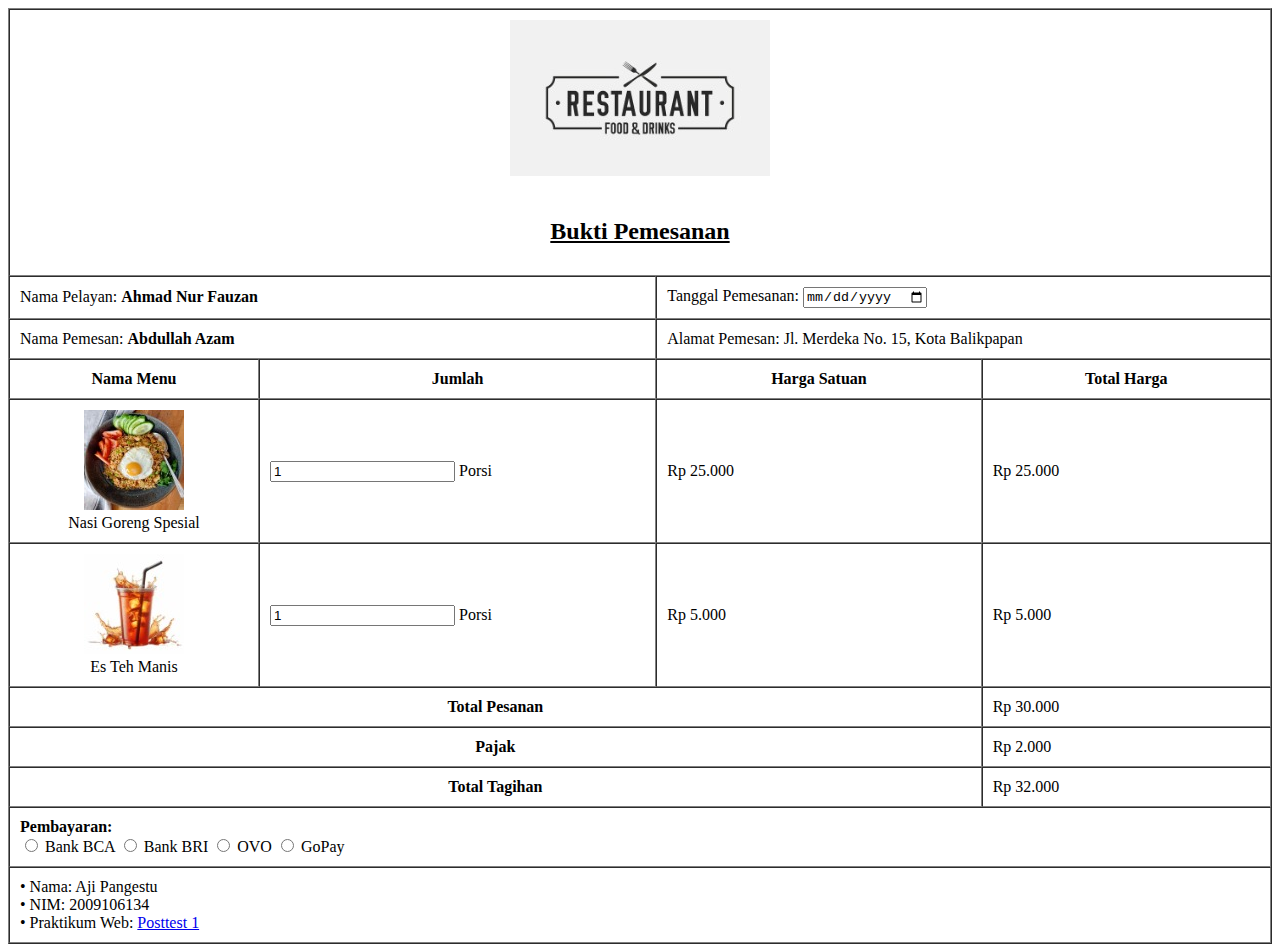
<file: posttest1/posttes1.html>
<!DOCTYPE html>
<html lang="id">

<head>
    <meta charset="UTF-8">
    <meta http-equiv="X-UA-Compatible" content="IE=edge">
    <meta name="viewport" content="width=device-width, initial-scale=1.0">
    <title>Bukti Pemesanan</title>
</head>

<body>
    <table border="1" width="100%" cellpadding="10" cellspacing="0">
        <!-- Logo Restoran -->
        <tr>
            <td colspan="5" align="center">
                <img src="logo-resto.jpeg" alt="Restaurant Logo"><br>
                <br>
                <h2><strong><u> Bukti Pemesanan </u></strong></h2>
            </td>
        </tr>

        <!-- Informasi Pemesan -->
        <tr>
            <td colspan="2">Nama Pelayan: <strong>Ahmad Nur Fauzan</strong></td>
            <td colspan="3" align="left">Tanggal Pemesanan: <input type="date" placeholder="mm/dd/yyyy"></td>
        </tr>
        <tr>
            <td colspan="2">Nama Pemesan: <strong>Abdullah Azam</strong></td>
            <td colspan="3" align="left">Alamat Pemesan: Jl. Merdeka No. 15, Kota Balikpapan</td>
        </tr>

        <!-- Tabel Menu -->
        <tr>
            <th>Nama Menu</th>
            <th>Jumlah</th>
            <th>Harga Satuan</th>
            <th>Total Harga</th>
        </tr>

        <!-- Nasi Goreng Spesial -->
        <tr>
            <td align="center">
                <img src="nasi-goreng.jpeg" alt="Nasi Goreng Spesial" width="100px"><br>
                Nasi Goreng Spesial
            </td>
            <td align="left"><input type="text" name="jumlah" value="1"> Porsi</td>
            <td align="left">Rp 25.000</td>
            <td align="left">Rp 25.000</td>
        </tr>

        <!-- Es Teh Manis -->
        <tr>
            <td align="center">
                <img src="es-teh-manis.jpeg" alt="Es Teh Manis" width="100px"><br>
                Es Teh Manis
            </td>
            <td align="left"><input type="text" name="jumlah" value="1"> Porsi</td>
            <td align="left">Rp 5.000</td>
            <td align="left">Rp 5.000</td>
        </tr>

        <!-- Total Harga -->
        <tr>
            <td colspan="3" align="center"><strong>Total Pesanan</strong></td>
            <td align="left">Rp 30.000</td>
        </tr>
        <tr>
            <td colspan="3" align="center"><strong>Pajak</strong></td>
            <td align="left">Rp 2.000</td>
        </tr>
        <tr>
            <td colspan="3" align="center"><strong>Total Tagihan</strong></td>
            <td align="left">Rp 32.000</td>
        </tr>

        <!-- Metode Pembayaran -->
        <tr>
            <td colspan="4"><strong> Pembayaran:</strong><br>
                <input type="radio" name="payment" value="BCA"> Bank BCA
                <input type="radio" name="payment" value="BRI"> Bank BRI
                <input type="radio" name="payment" value="OVO"> OVO
                <input type="radio" name="payment" value="GoPay"> GoPay
            </td>
        </tr>

        <!-- Informasi Tambahan -->
        <tr>
            <td colspan="5">
                &bull; Nama: Aji Pangestu <br>
                &bull; NIM: 2009106134 <br>
                &bull; Praktikum Web: <a href="https://classroom.google.com/u/0/c/NzEwMjM1NjcxOTQw/a/NzExMzg1NjcxOTYz/details" target="_blank">Posttest 1</a>
            </td>
        </tr>
    </table>
</body>

</html>
</file>
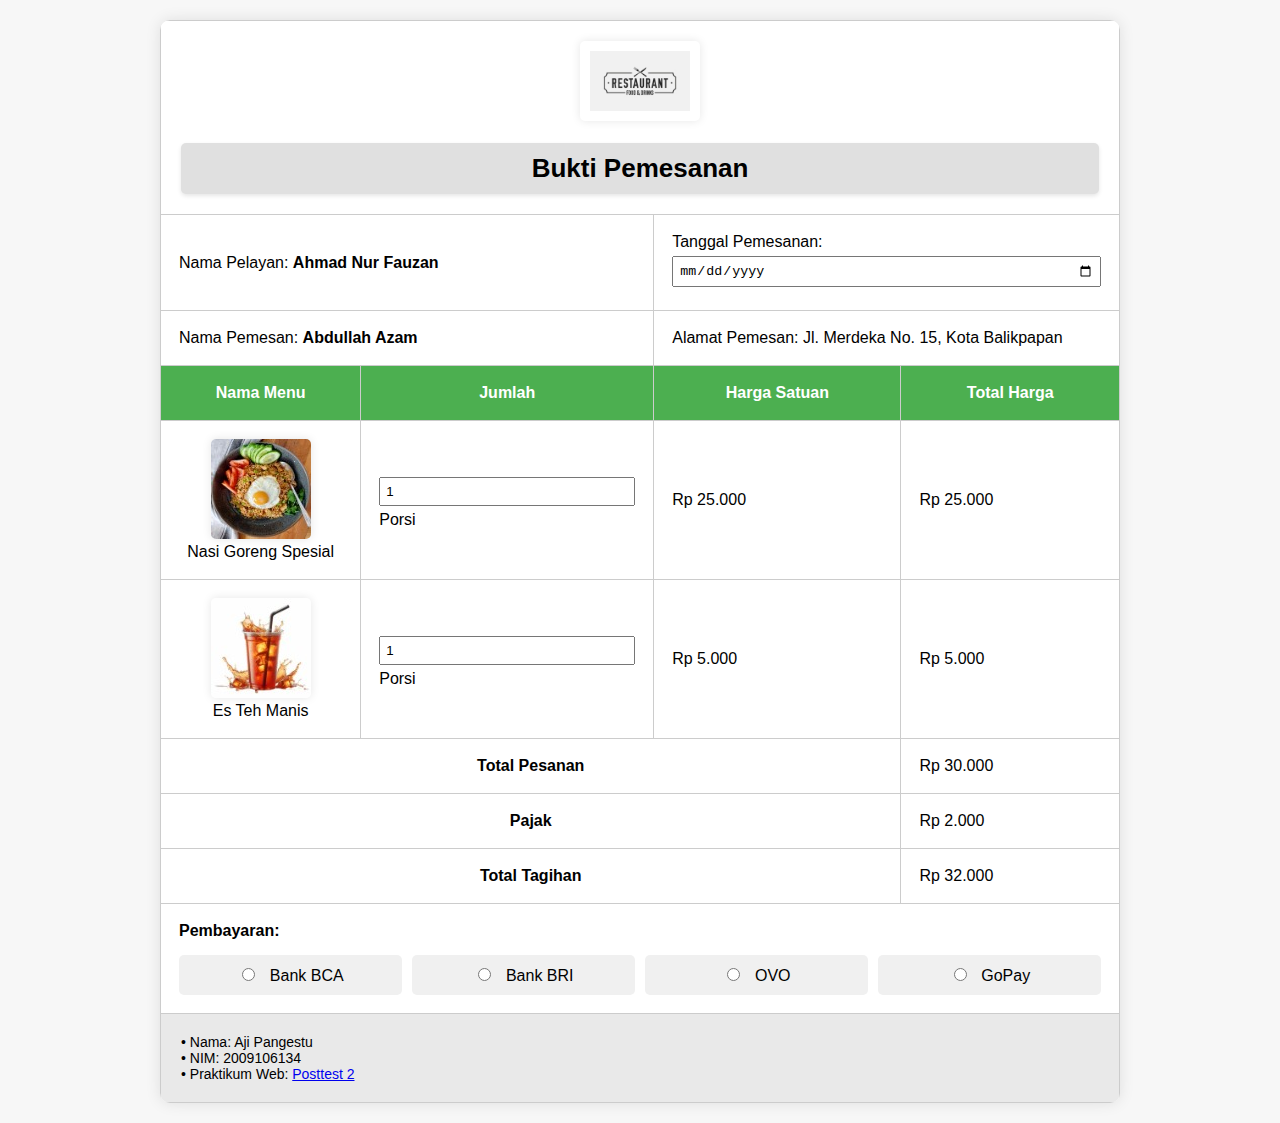
<file: posttest2/posstest2.html>
<!DOCTYPE html>
<html lang="id">

<head>
    <meta charset="UTF-8">
    <meta http-equiv="X-UA-Compatible" content="IE=edge">
    <meta name="viewport" content="width=device-width, initial-scale=1.0">
    <title>Bukti Pemesanan</title>
    <link rel="stylesheet" href="posttest2.css">
</head>

<body>
    <table>
        <!-- Logo Restoran -->
        <tr>
            <td colspan="5" align="center">
                <img src="logo-resto.jpeg" alt="Restaurant Logo"><br>
                <br>
                <h2><strong> Bukti Pemesanan </strong></h2>
            </td>
        </tr>

        <!-- Informasi Pemesan -->
        <tr>
            <td colspan="2">Nama Pelayan: <strong>Ahmad Nur Fauzan</strong></td>
            <td colspan="3" align="left">Tanggal Pemesanan: <input type="date" placeholder="mm/dd/yyyy"></td>
        </tr>
        <tr>
            <td colspan="2">Nama Pemesan: <strong>Abdullah Azam</strong></td>
            <td colspan="3" align="left">Alamat Pemesan: Jl. Merdeka No. 15, Kota Balikpapan</td>
        </tr>

        <!-- Tabel Menu -->
        <tr>
            <th>Nama Menu</th>
            <th>Jumlah</th>
            <th>Harga Satuan</th>
            <th>Total Harga</th>
        </tr>

        <!-- Nasi Goreng Spesial -->
        <tr>
            <td align="center">
                <img src="nasi-goreng.jpeg" alt="Nasi Goreng Spesial" width="100px"><br>
                Nasi Goreng Spesial
            </td>
            <td align="left"><input type="text" name="jumlah" value="1"> Porsi</td>
            <td align="left">Rp 25.000</td>
            <td align="left">Rp 25.000</td>
        </tr>

        <!-- Es Teh Manis -->
        <tr>
            <td align="center">
                <img src="es-teh-manis.jpeg" alt="Es Teh Manis" width="100px"><br>
                Es Teh Manis
            </td>
            <td align="left"><input type="text" name="jumlah" value="1"> Porsi</td>
            <td align="left">Rp 5.000</td>
            <td align="left">Rp 5.000</td>
        </tr>

        <!-- Total Harga -->
        <tr>
            <td colspan="3" align="center"><strong>Total Pesanan</strong></td>
            <td align="left">Rp 30.000</td>
        </tr>
        <tr>
            <td colspan="3" align="center"><strong>Pajak</strong></td>
            <td align="left">Rp 2.000</td>
        </tr>
        <tr>
            <td colspan="3" align="center"><strong>Total Tagihan</strong></td>
            <td align="left">Rp 32.000</td>
        </tr>

        <!-- Metode Pembayaran -->
        <tr>
            <td colspan="4">
                <strong> Pembayaran:</strong><br>
                <div class="payment-method">
                    <label><input type="radio" name="payment" value="BCA"> Bank BCA</label>
                    <label><input type="radio" name="payment" value="BRI"> Bank BRI</label>
                    <label><input type="radio" name="payment" value="OVO"> OVO</label>
                    <label><input type="radio" name="payment" value="GoPay"> GoPay</label>
                </div>
            </td>
        </tr>

        <!-- Informasi Tambahan -->
        <tr>
            <td colspan="5" class="info-tambahan">
                &bull; Nama: Aji Pangestu <br>
                &bull; NIM: 2009106134 <br>
                &bull; Praktikum Web: <a href="https://github.com/Ajipngstu/Ajipngstu.github.io" target="_blank">Posttest 2</a>
            </td>
        </tr>
    </table>
</body>

</html>
</file>
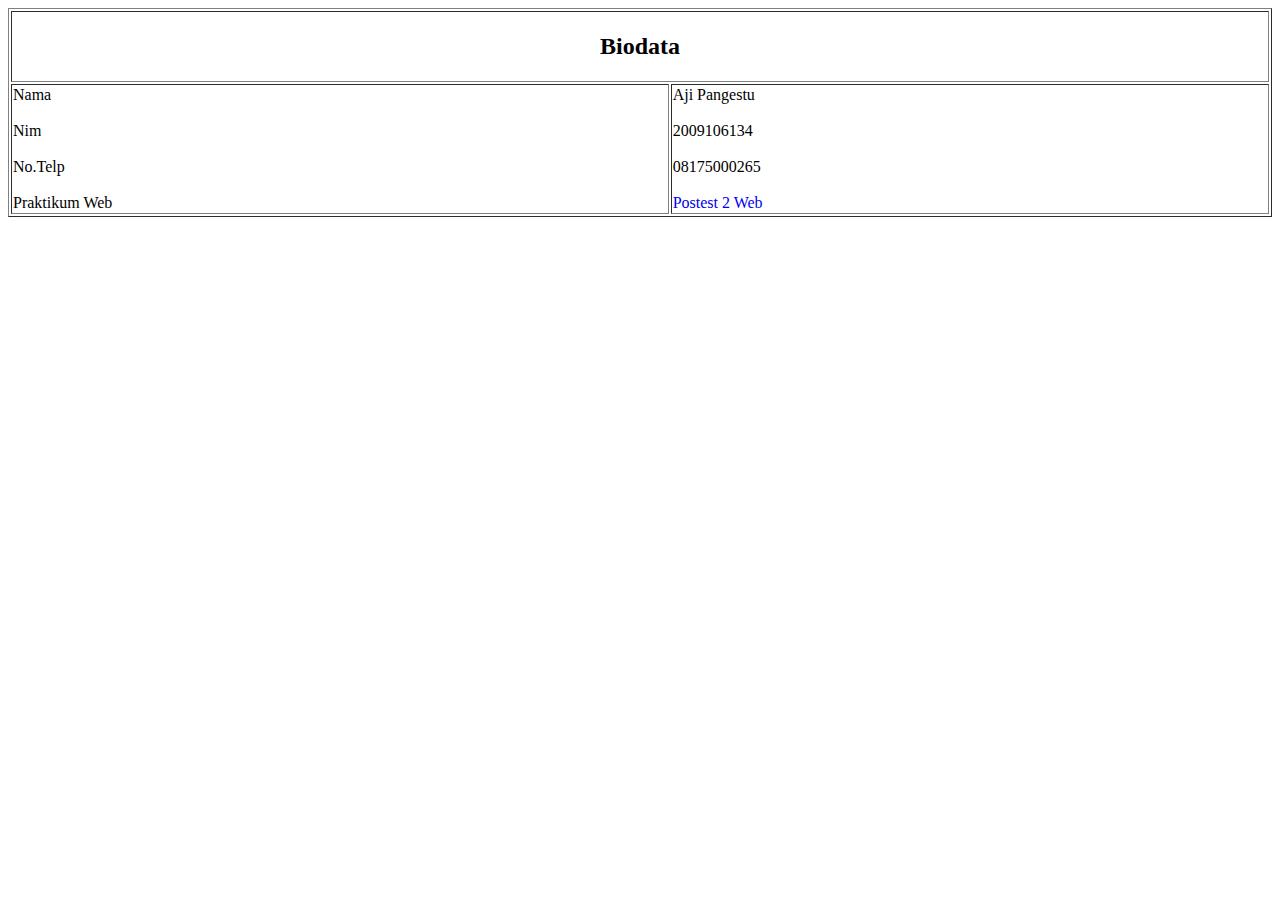
<file: posttest3/about.html>
<!DOCTYPE html>
<html>
  <head>
    <link rel="icon" href="https://www.freepnglogos.com/uploads/honda-logo-png/honda-motorcycles-logo-wing-10.png">
    <style>
      /* UNTUK TAMPILAN */
      .gambar {
        width: 290px;
        height: 111px;
      }
      .links{
        text-decoration: none;
      }
      /* UNTUK TAMPILAN */
    </style>
    <title>About Store</title>
  </head>
  <body>
    <table border="1px" style="width: 100%; height: 100%;" >
      <tr>
        <th colspan="6">
          <h2>Biodata</h2>
        </th>
      </tr>
      <tr>
        <td colspan="5"> Nama<br><br>Nim<br><br>No.Telp<br><br>Praktikum Web</td>
        <td colspan="5"> Aji Pangestu<br><br>2009106134<br><br>08175000265<br><br><a href="https://github.com/Ajipngstu/Ajipngstu.github.io/tree/main/posttest2" class="links">Postest 2 Web</a></td>
      </tr>
    </table>
  </body>
</html>
</file>
<file: posttest2/posttest2.css>
/* Layout Utama */
body {
    font-family: 'Arial', sans-serif;
    background-color: #f7f7f7;
    margin: 0;
    padding: 0;
    display: flex;
    justify-content: center;
    align-items: center;
}

table {
    width: 100%;
    border-collapse: collapse;
    box-shadow: 0 0 15px rgba(0, 0, 0, 0.1);
    background-color: white;
    border-radius: 10px;
    margin-top: 20px;
    margin-bottom: 20px;
    overflow: hidden;
}

/* Box Model */
th, td {
    padding: 15px;
    border: 1px solid #ccc;
}

th {
    background-color: #4CAF50;
    color: white;
}

td img {
    border-radius: 5px;
    box-shadow: 0 0 10px rgba(0, 0, 0, 0.1);
}

h2 {
    margin: 0;
    padding: 10px;
    font-size: 24px;
    background-color: #e0e0e0;
    border-radius: 5px;
    box-shadow: 0 2px 4px rgba(0, 0, 0, 0.1);
}

/* Logo Restoran */
td[colspan="5"] {
    padding: 20px;
}

td[colspan="5"] img {
    max-width: 100px;
    height: auto;
    margin: 0 auto;
    padding: 10px;
}

/* Form dan Input */
input[type="text"], input[type="date"] {
    width: 100%;
    padding: 5px;
    margin: 5px 0;
    box-sizing: border-box;
}

input[type="radio"] {
    margin-right: 10px;
}

/* Penerapan Position */
table {
    position: relative;
}

/* Penerapan CSS Grid untuk layout lebih rapi */
.payment-method {
    display: grid;
    grid-template-columns: repeat(4, 1fr);
    grid-gap: 10px;
    margin-top: 15px;
}

.payment-method label {
    cursor: pointer;
    padding: 10px;
    background-color: #f0f0f0;
    border-radius: 5px;
    text-align: center;
    transition: all 0.3s ease;
}

.payment-method label:hover {
    background-color: #4CAF50;
    color: white;
}

.info-tambahan {
    background-color: #e9e9e9;
    padding: 10px;
    font-size: 14px;
}

/* Responsive Design */
/* Small Devices: Smartphones in Portrait Mode */
@media (max-width: 480px) {
    body {
        padding: 10px;
    }

    table {
        width: 100%;
        font-size: 14px;
    }

    td, th {
        padding: 10px;
    }

    input[type="text"], input[type="date"] {
        width: 100%;
    }

    h2 {
        font-size: 18px;
    }

    img {
        width: 60px;
    }

    td[colspan="4"], td[colspan="5"] {
        font-size: 12px;
    }
}

/* Medium Devices: Tablets in Portrait Mode */
@media (max-width: 768px) {
    table {
        width: 90%;
        font-size: 16px;
    }

    td, th {
        padding: 12px;
    }

    input[type="text"], input[type="date"] {
        width: 80%;
    }

    img {
        width: 80px;
    }
}

/* Large Devices: Tablets in Landscape Mode and Small Desktops */
@media (max-width: 1024px) {
    table {
        width: 85%;
    }

    td, th {
        padding: 14px;
    }

    img {
        width: 90px;
    }

    input[type="text"], input[type="date"] {
        width: 75%;
    }
}

/* Extra-Large Devices: Desktops */
@media (min-width: 1200px) {
    table {
        width: 75%;
    }

    img {
        width: 100px;
    }

    td, th {
        padding: 18px;
    }

    h2 {
        font-size: 26px;
    }
}
</file>
